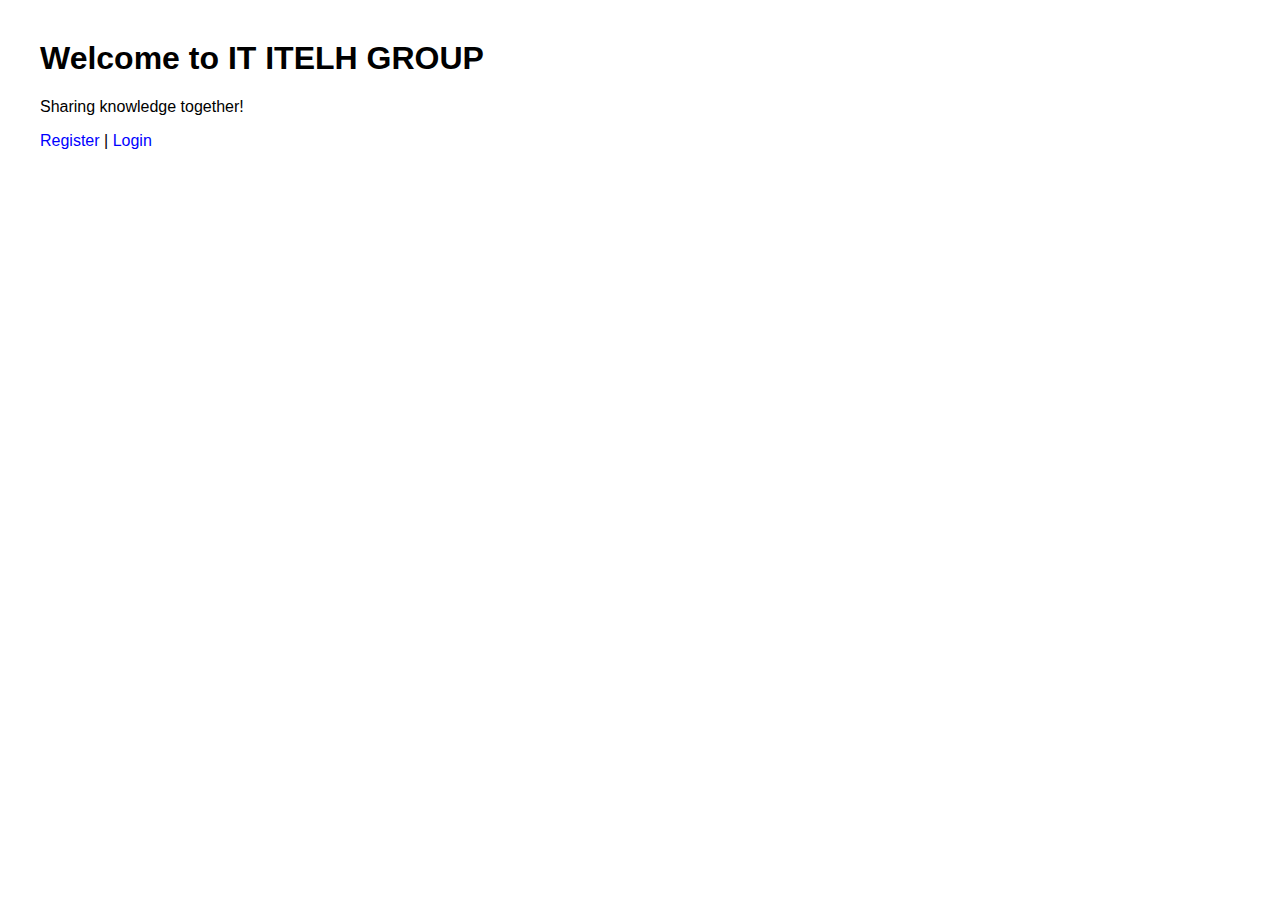
<file: index.html>
<!DOCTYPE html>
<html>
<head>
    <title>IT ITELH GROUP</title>
    <link rel="stylesheet" href="styles.css">
</head>
<body>
    <h1>Welcome to IT ITELH GROUP</h1>
    <p>Sharing knowledge together!</p>
    <a href="register.html">Register</a> | <a href="login.html">Login</a>
</body>
</html>
</file>
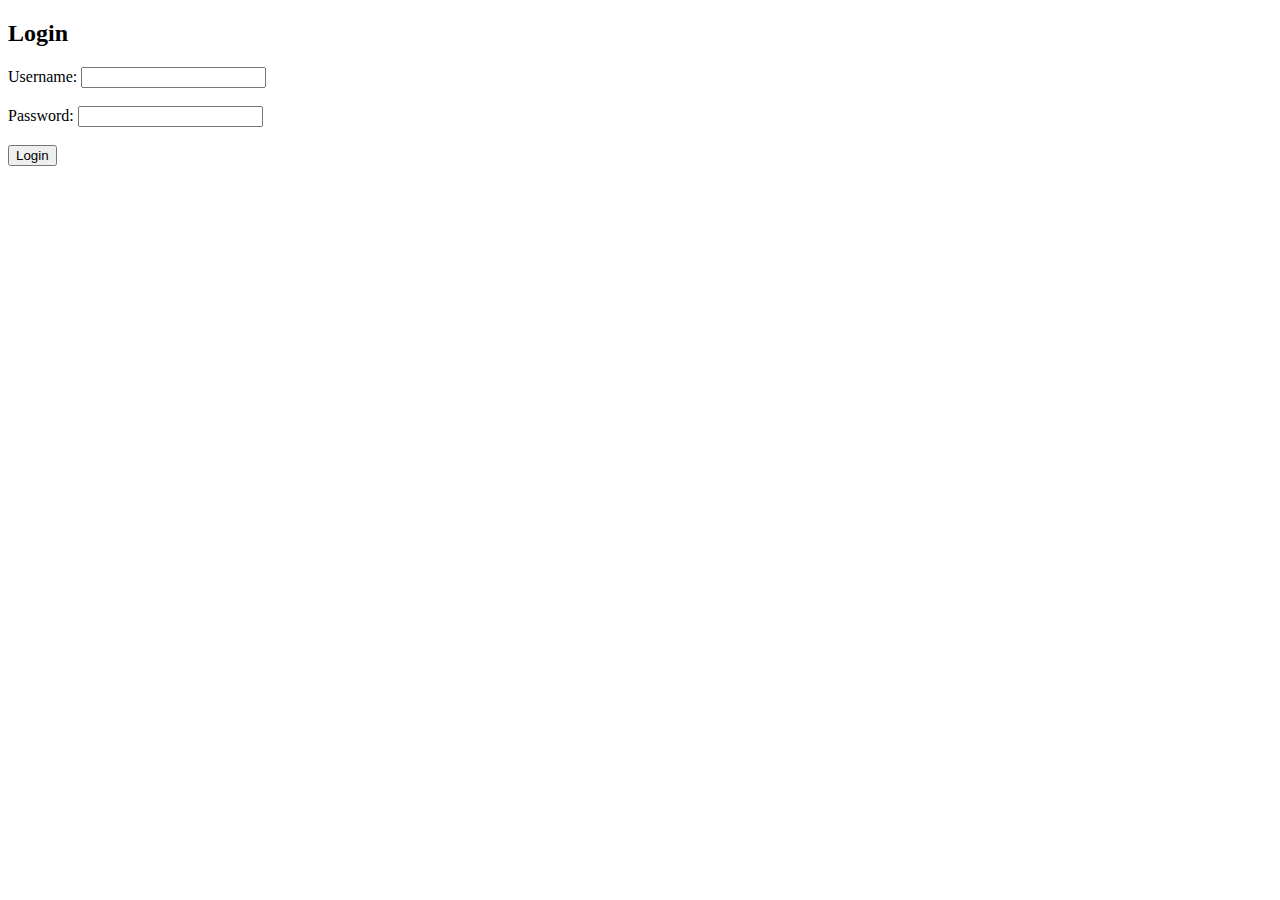
<file: login.html>
<!DOCTYPE html>
<html>
<head>
    <title>Login - IT ITELH GROUP</title>
</head>
<body>
    <h2>Login</h2>
    <form action="process_login.php" method="POST">
        Username: <input type="text" name="username" required><br><br>
        Password: <input type="password" name="password" required><br><br>
        <button type="submit">Login</button>
    </form>
</body>
</html>
</file>
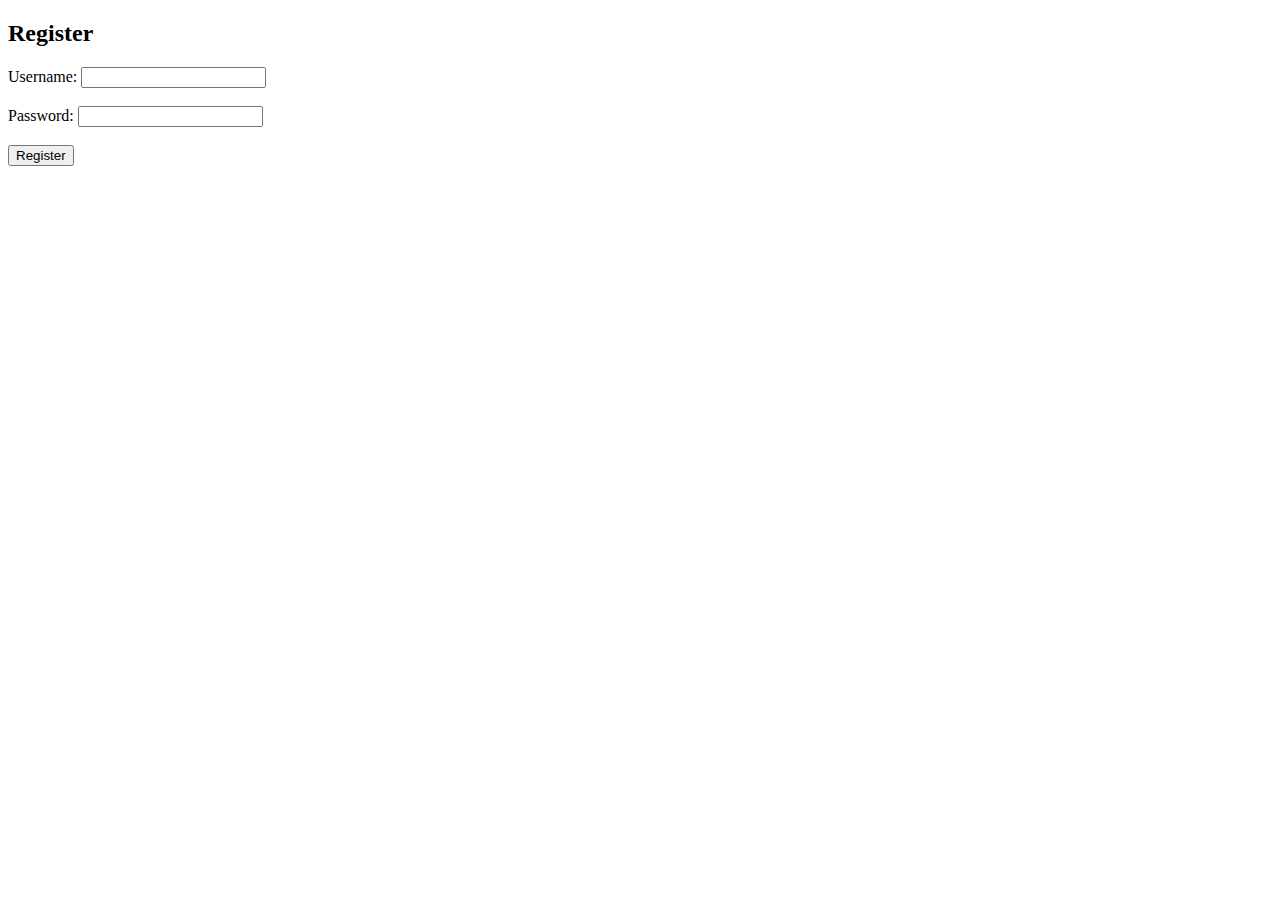
<file: register.html>
<!DOCTYPE html>
<html>
<head>
    <title>Register - IT ITELH GROUP</title>
</head>
<body>
    <h2>Register</h2>
    <form action="process_register.php" method="POST">
        Username: <input type="text" name="username" required><br><br>
        Password: <input type="password" name="password" required><br><br>
        <button type="submit">Register</button>
    </form>
</body>
</html>
</file>
<file: styles.css>
body {
    font-family: Arial, sans-serif;
    margin: 40px;
}
a {
    text-decoration: none;
    color: blue;
}
</file>
